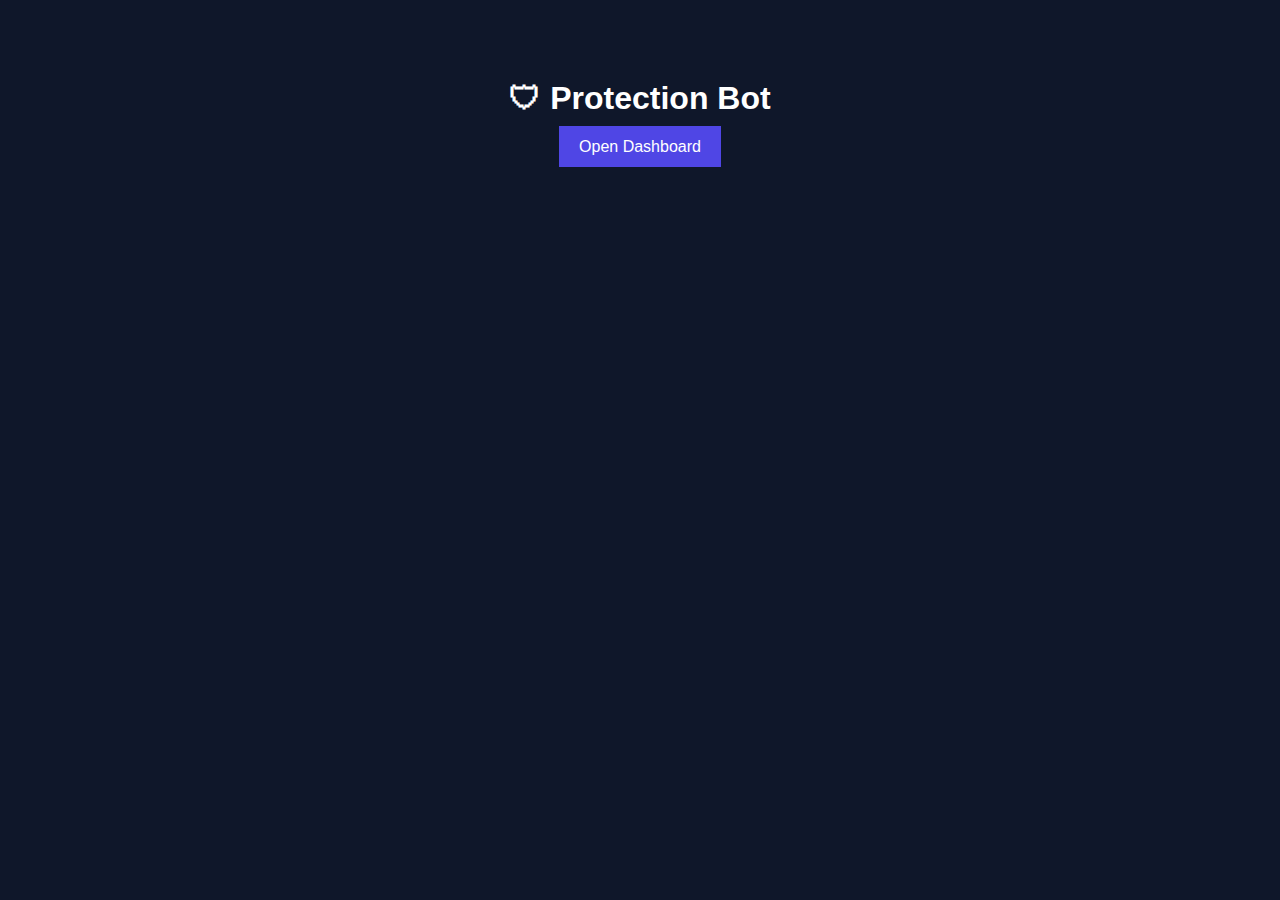
<file: index.html>
<!DOCTYPE html>
<html>
<head>
  <title>Protection Bot</title>
  <link rel="stylesheet" href="./style.css">
</head>
<body class="center">
  <h1>🛡 Protection Bot</h1>

  <a class="btn" href="./dashboard.html?guildId=123456789012345678">
    Open Dashboard
  </a>
</body>
</html>
</file>
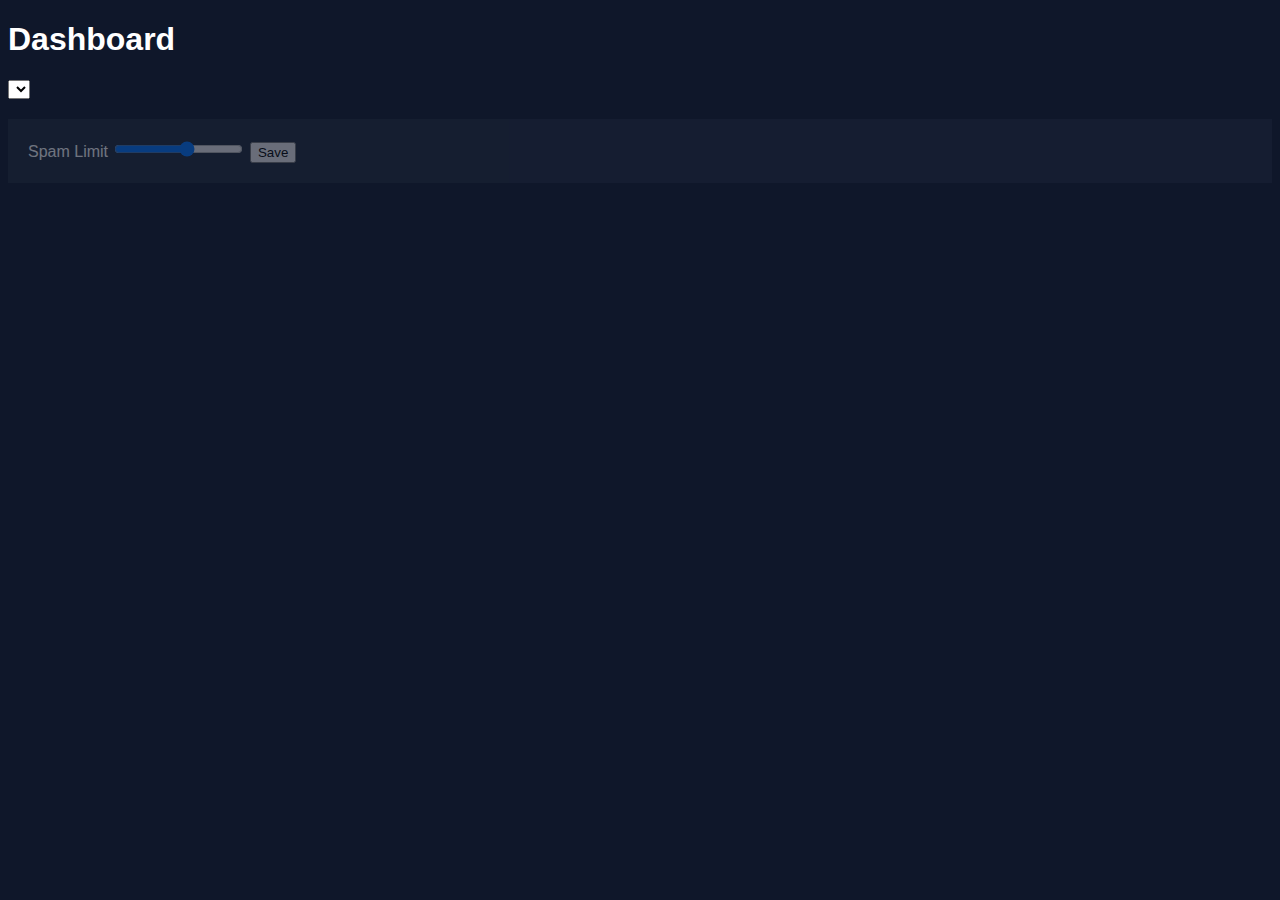
<file: dashboard.html>
<!DOCTYPE html>
<html>
<head>
<title>Dashboard</title>
<link rel="stylesheet" href="style.css">
</head>
<body>
<h1>Dashboard</h1>

<select id="guilds"></select>
<div id="premium"></div>

<div id="automod" class="card locked">
<label>Spam Limit
<input type="range" min="3" max="10" id="spam">
</label>
<button onclick="save()">Save</button>
</div>

<script src="app.js"></script>
</body>
</html>
</file>
<file: style.css>
body{background:#0f172a;color:white;font-family:sans-serif}
.center{text-align:center;margin-top:80px}
.btn{padding:12px 20px;background:#4f46e5;color:white;text-decoration:none}
.card{background:#1e293b;padding:20px;margin-top:20px}
.locked{opacity:.4;pointer-events:none}
</file>
